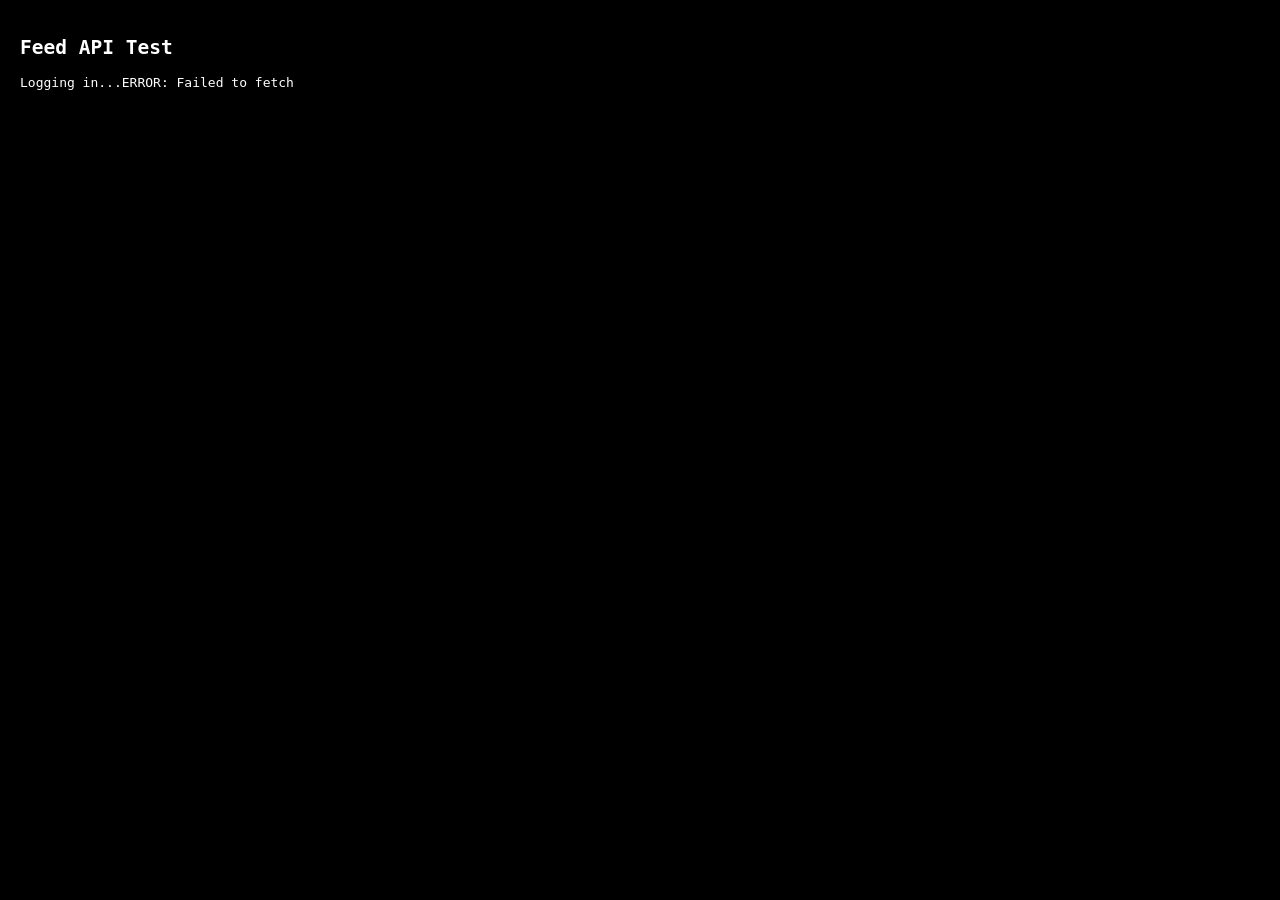
<file: feed_test.html>
<!DOCTYPE html>
<html>
<head><title>Feed API Test</title></head>
<body style="margin:0;background:#000;color:#fff;font-family:monospace;padding:20px;">
<h2>Feed API Test</h2>
<pre id="output">Logging in...</pre>
<script>
const out = document.getElementById('output');
async function test() {
  try {
    // Login
    const loginResp = await fetch('http://localhost:8080/api/v1/auth/login', {
      method: 'POST',
      headers: { 'Content-Type': 'application/json' },
      body: JSON.stringify({ email: 'admin@cognia.dev', password: 'password123' })
    });
    const loginData = await loginResp.json();
    out.textContent = 'Login: ' + loginResp.status + '\n';
    
    if (!loginData.accessToken) {
      out.textContent += 'ERROR: No access token received\n' + JSON.stringify(loginData, null, 2);
      return;
    }

    // Fetch feed
    const feedResp = await fetch('http://localhost:8080/api/v1/feed/foryou?limit=5', {
      headers: { 'Authorization': 'Bearer ' + loginData.accessToken }
    });
    const feedData = await feedResp.json();
    out.textContent += 'Feed: ' + feedResp.status + '\n';
    out.textContent += 'Items: ' + feedData.items.length + '\n\n';

    feedData.items.forEach((item, i) => {
      out.textContent += `[${i}] ${item.title}\n`;
      out.textContent += `    id: ${item.id}\n`;
      out.textContent += `    videoUrl: ${item.videoUrl || 'NULL'}\n`;
      out.textContent += `    thumbnailUrl: ${item.thumbnailUrl || 'NULL'}\n`;
      out.textContent += '\n';
    });
  } catch (e) {
    out.textContent += 'ERROR: ' + e.message;
  }
}
test();
</script>
</body>
</html>
</file>
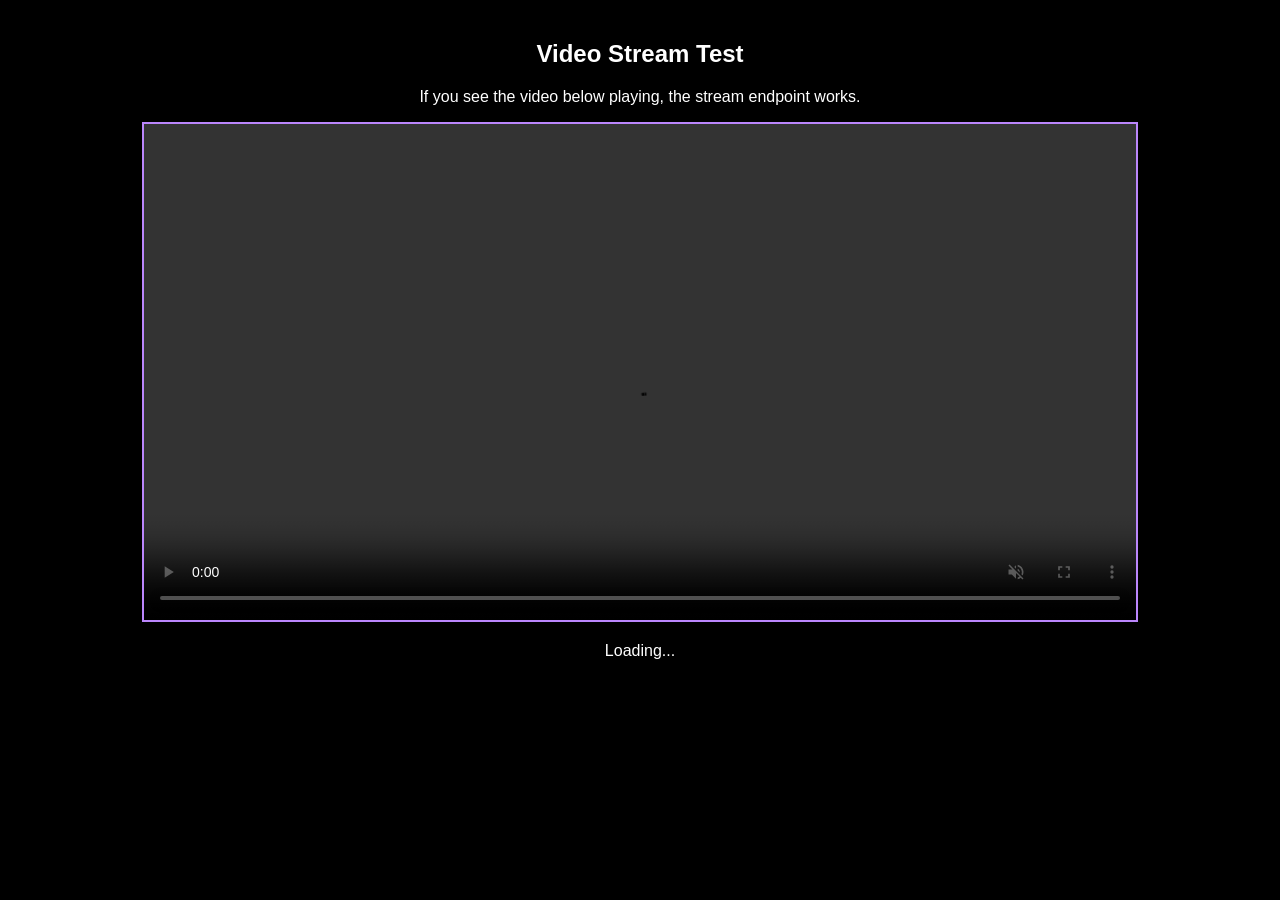
<file: video_test.html>
<!DOCTYPE html>
<html>
<head><title>Video Test</title></head>
<body style="margin:0;background:#000;color:#fff;font-family:sans-serif;text-align:center;padding:20px;">
<h2>Video Stream Test</h2>
<p>If you see the video below playing, the stream endpoint works.</p>
<video id="testVideo" controls autoplay muted loop style="width:80%;max-height:70vh;border:2px solid #BB86FC;">
  <source src="http://localhost:8080/api/v1/videos/bc1ecfc2-3c07-4fa6-aab0-b2719a6f118d/stream" type="video/mp4">
  Your browser does not support the video tag.
</video>
<p id="status">Loading...</p>
<script>
const v = document.getElementById('testVideo');
const s = document.getElementById('status');
v.addEventListener('loadeddata', () => { s.textContent = 'Video loaded OK!'; s.style.color = '#4CAF50'; });
v.addEventListener('error', (e) => { s.textContent = 'ERROR: ' + (v.error ? v.error.message : 'unknown'); s.style.color = '#F44336'; });
v.addEventListener('playing', () => { s.textContent = 'Playing!'; s.style.color = '#4CAF50'; });
</script>
</body>
</html>
</file>
